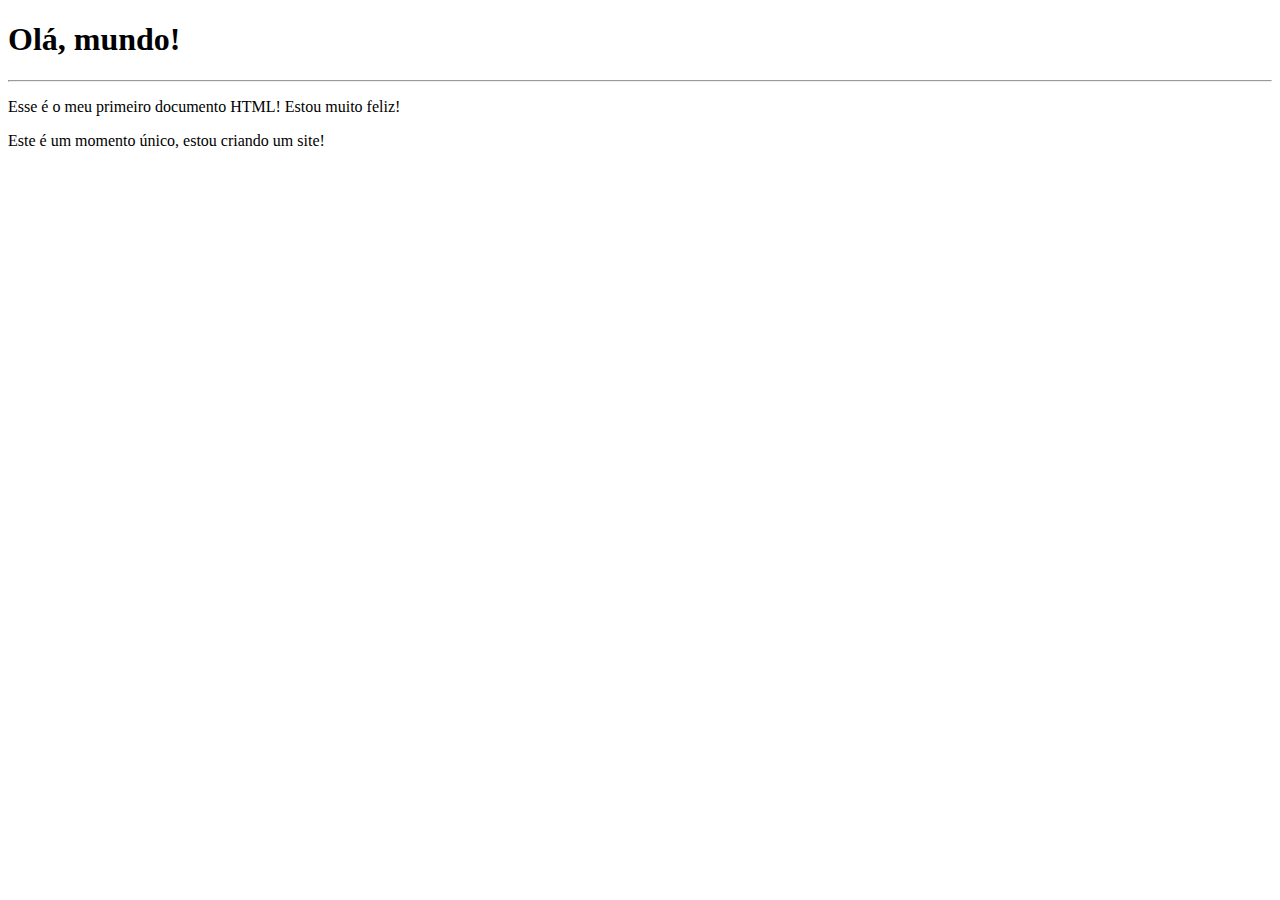
<file: Exercícios/ex001/index.html>
<!DOCTYPE html>
<html lang="pt-br">
<head>
    <meta charset="UTF-8">
    <meta http-equiv="X-UA-Compatible" content="IE=edge">
    <meta name="viewport" content="width=device-width, initial-scale=1.0">
    <title>Meu primeiro exercício</title>
</head>
<body>
    <h1>Olá, mundo!</h1>
    <hr>
    <p>Esse é o meu primeiro documento HTML! Estou muito feliz!</p>
    <p>Este é um momento único, estou criando um site!</p>
</body>
</html>
</file>
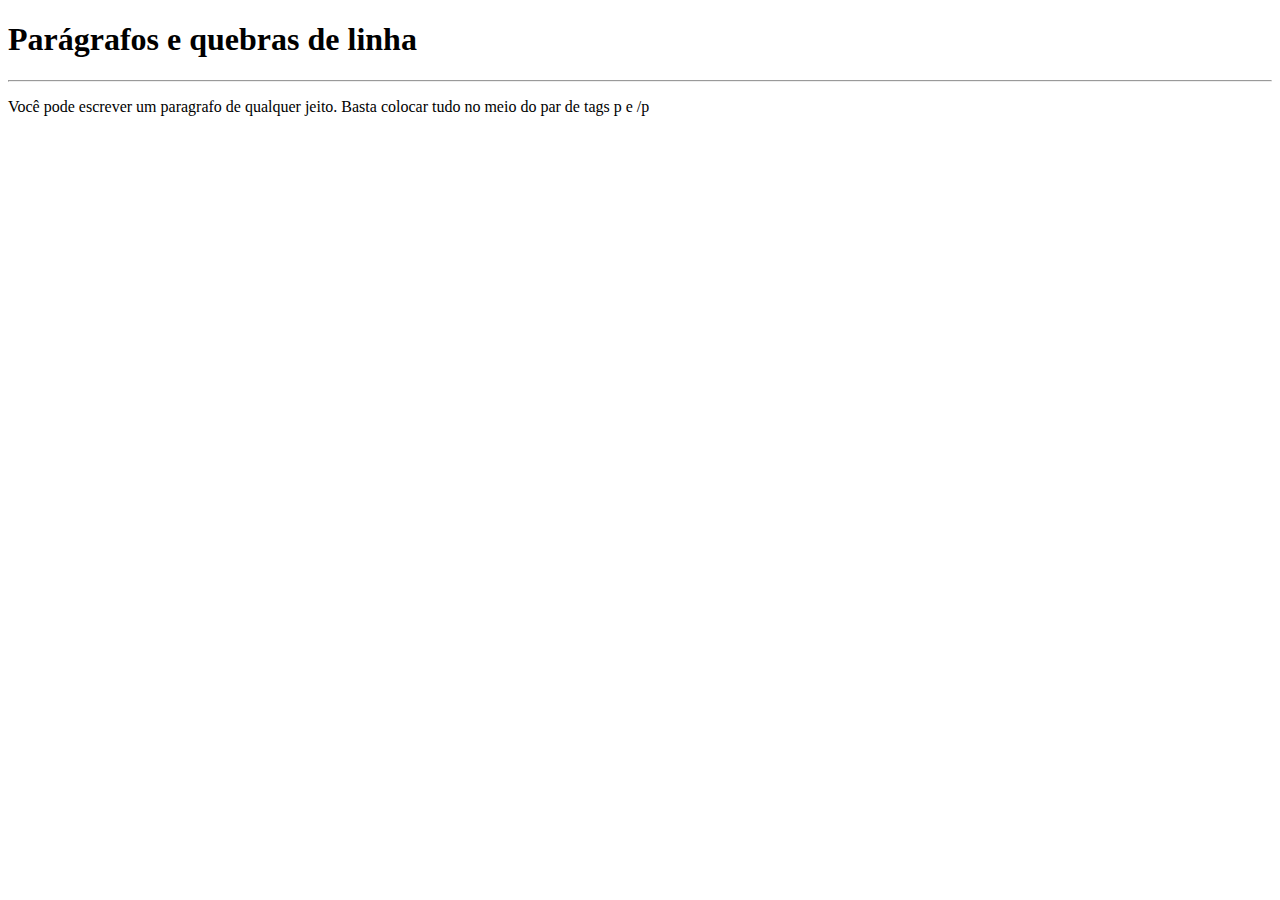
<file: Exercícios/ex002/index.html>
<!DOCTYPE html>
<html lang="pt-br">
<head>
    <meta charset="UTF-8">
    <meta http-equiv="X-UA-Compatible" content="IE=edge">
    <meta name="viewport" content="width=device-width, initial-scale=1.0">
    <title>Parágrafos</title>
</head>
<body>
    <h1>Parágrafos e quebras de linha</h1>
    <hr>
    <p>Você pode escrever
        um paragrafo de
        qualquer jeito.
        Basta colocar
        tudo no meio
        do par de tags
        p e /p</p>
    
</body>
</html>
</file>
